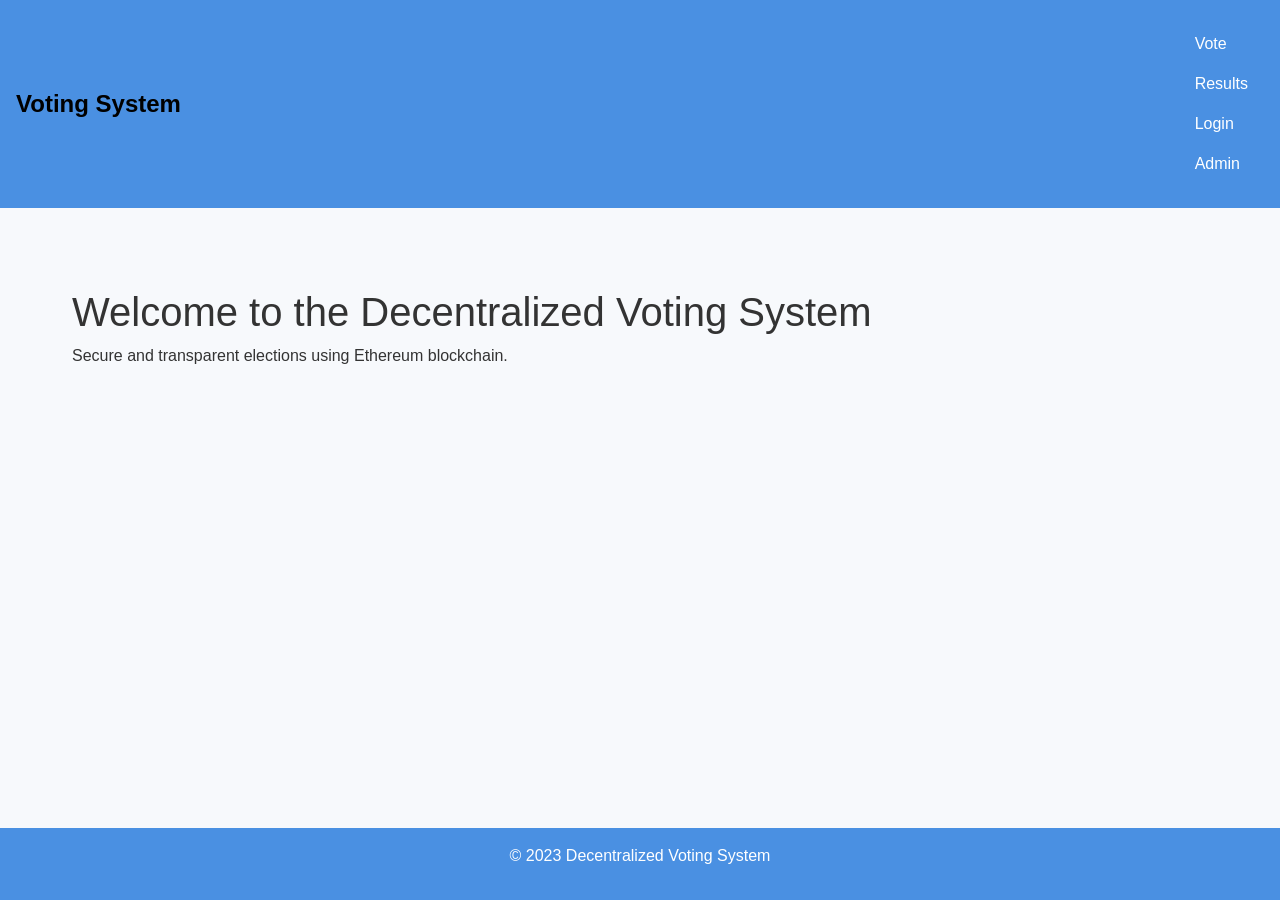
<file: templates/index.html>
<!DOCTYPE html>
<html lang="en">
<head>
    <meta charset="UTF-8">
    <meta name="viewport" content="width=device-width, initial-scale=1.0">
    <title>Decentralized Voting System</title>
    <link href="https://stackpath.bootstrapcdn.com/bootstrap/5.0.0/css/bootstrap.min.css" rel="stylesheet">
    <link rel="stylesheet" href="/static/css/style.css">
</head>
<body>
    <header>
        <nav class="navbar">
            <a class="navbar-brand" href="#">Voting System</a>
            <ul class="navbar-nav">
                <li class="nav-item"><a class="nav-link" href="/vote">Vote</a></li>
                <li class="nav-item"><a class="nav-link" href="/results">Results</a></li>
                <li class="nav-item"><a class="nav-link" href="/login">Login</a></li>
                <li class="nav-item"><a class="nav-link" href="/admin">Admin</a></li>
            </ul>
        </nav>
    </header>
    <main class="container mt-5">
        <h1>Welcome to the Decentralized Voting System</h1>
        <p>Secure and transparent elections using Ethereum blockchain.</p>
    </main>
    <footer>
        <p>&copy; 2023 Decentralized Voting System</p>
    </footer>
    <script src="/static/js/main.js"></script>
</body>
</html>
</file>
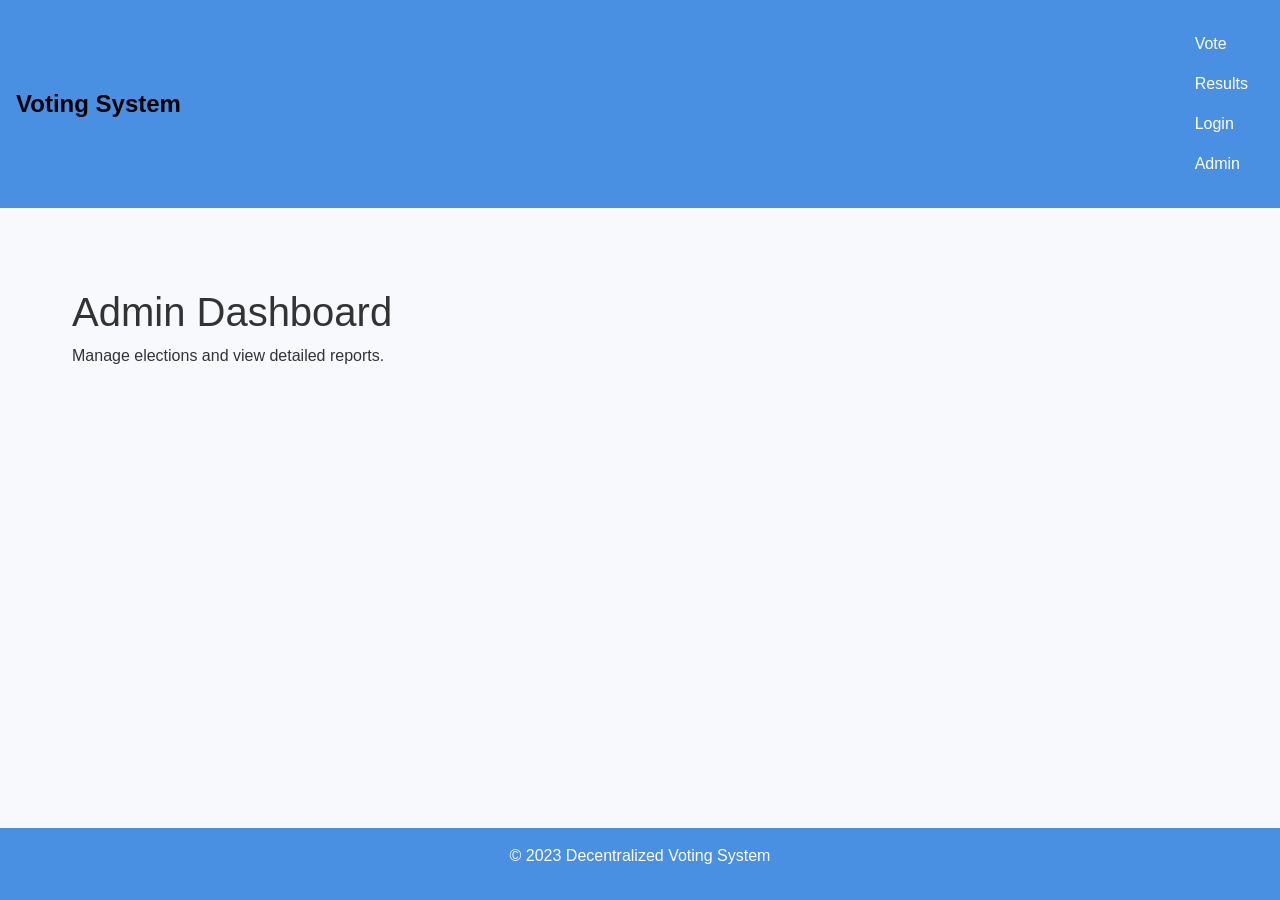
<file: templates/admin.html>
<!DOCTYPE html>
<html lang="en">
<head>
    <meta charset="UTF-8">
    <meta name="viewport" content="width=device-width, initial-scale=1.0">
    <title>Admin Dashboard</title>
    <link href="https://stackpath.bootstrapcdn.com/bootstrap/5.0.0/css/bootstrap.min.css" rel="stylesheet">
    <link rel="stylesheet" href="/static/css/style.css">
</head>
<body>
    <header>
        <nav class="navbar">
            <a class="navbar-brand" href="#">Voting System</a>
            <ul class="navbar-nav">
                <li class="nav-item"><a class="nav-link" href="/vote">Vote</a></li>
                <li class="nav-item"><a class="nav-link" href="/results">Results</a></li>
                <li class="nav-item"><a class="nav-link" href="/login">Login</a></li>
                <li class="nav-item"><a class="nav-link" href="/admin">Admin</a></li>
            </ul>
        </nav>
    </header>
    <main class="container mt-5">
        <h1>Admin Dashboard</h1>
        <p>Manage elections and view detailed reports.</p>
        <!-- Admin functionalities will be implemented here -->
    </main>
    <footer>
        <p>&copy; 2023 Decentralized Voting System</p>
    </footer>
    <script src="/static/js/main.js"></script>
</body>
</html>
</file>
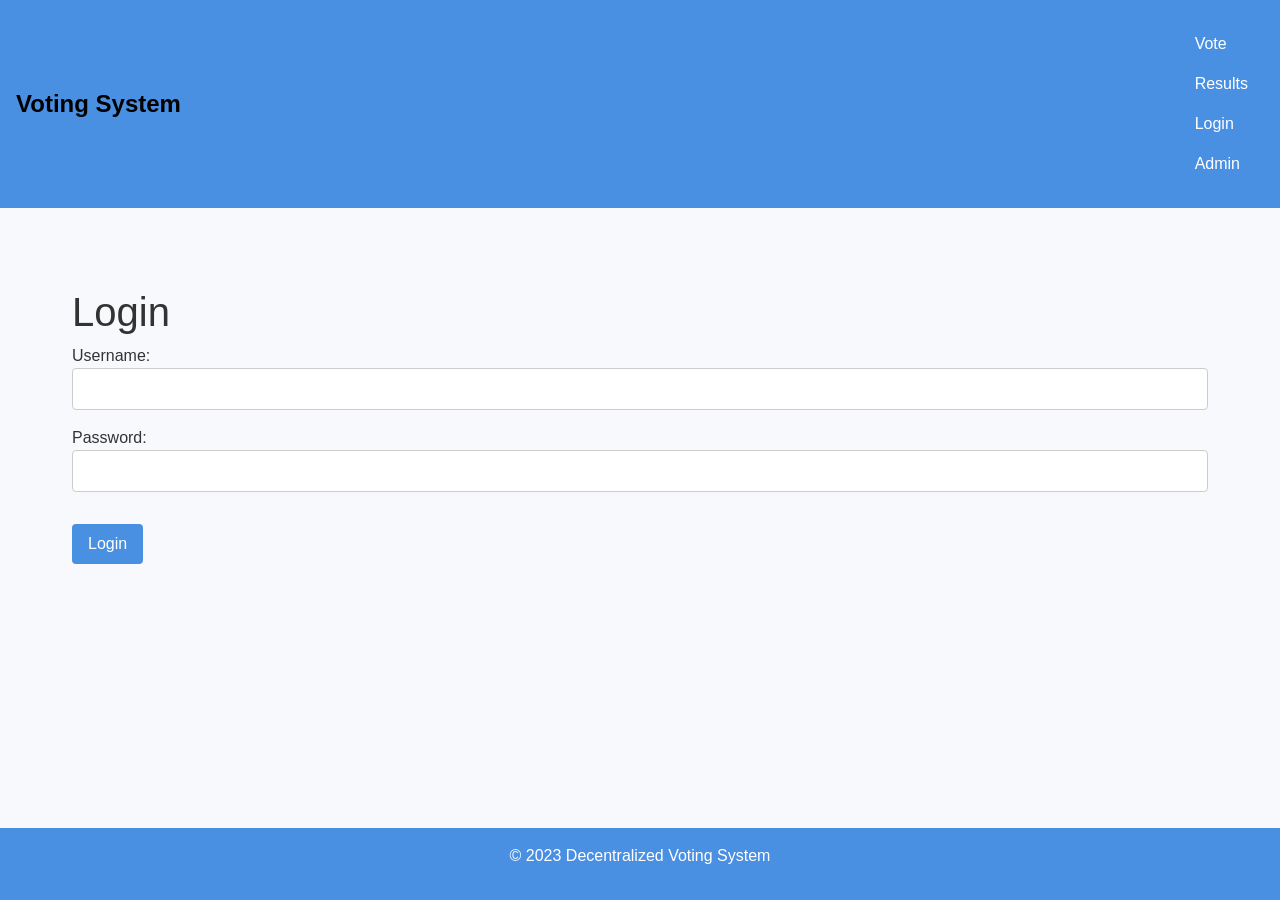
<file: templates/login.html>
<!DOCTYPE html>
<html lang="en">
<head>
    <meta charset="UTF-8">
    <meta name="viewport" content="width=device-width, initial-scale=1.0">
    <title>Login</title>
    <link href="https://stackpath.bootstrapcdn.com/bootstrap/5.0.0/css/bootstrap.min.css" rel="stylesheet">
    <link rel="stylesheet" href="/static/css/style.css">
</head>
<body>
    <header>
        <nav class="navbar">
            <a class="navbar-brand" href="#">Voting System</a>
            <ul class="navbar-nav">
                <li class="nav-item"><a class="nav-link" href="/vote">Vote</a></li>
                <li class="nav-item"><a class="nav-link" href="/results">Results</a></li>
                <li class="nav-item"><a class="nav-link" href="/login">Login</a></li>
                <li class="nav-item"><a class="nav-link" href="/admin">Admin</a></li>
            </ul>
        </nav>
    </header>
    <main class="container mt-5">
        <h1>Login</h1>
        <form id="loginForm" novalidate>
            <div class="form-group">
                <label for="username">Username:</label>
                <input type="text" class="form-control" id="username" name="username" required>
                <div class="invalid-feedback">Please enter your username.</div>
            </div>
            <div class="form-group mt-3">
                <label for="password">Password:</label>
                <input type="password" class="form-control" id="password" name="password" required>
                <div class="invalid-feedback">Please enter your password.</div>
            </div>
            <button type="submit" class="btn btn-primary mt-3">Login</button>
        </form>
    </main>
    <footer>
        <p>&copy; 2023 Decentralized Voting System</p>
    </footer>
    <script src="/static/js/main.js"></script>
</body>
</html>
</file>
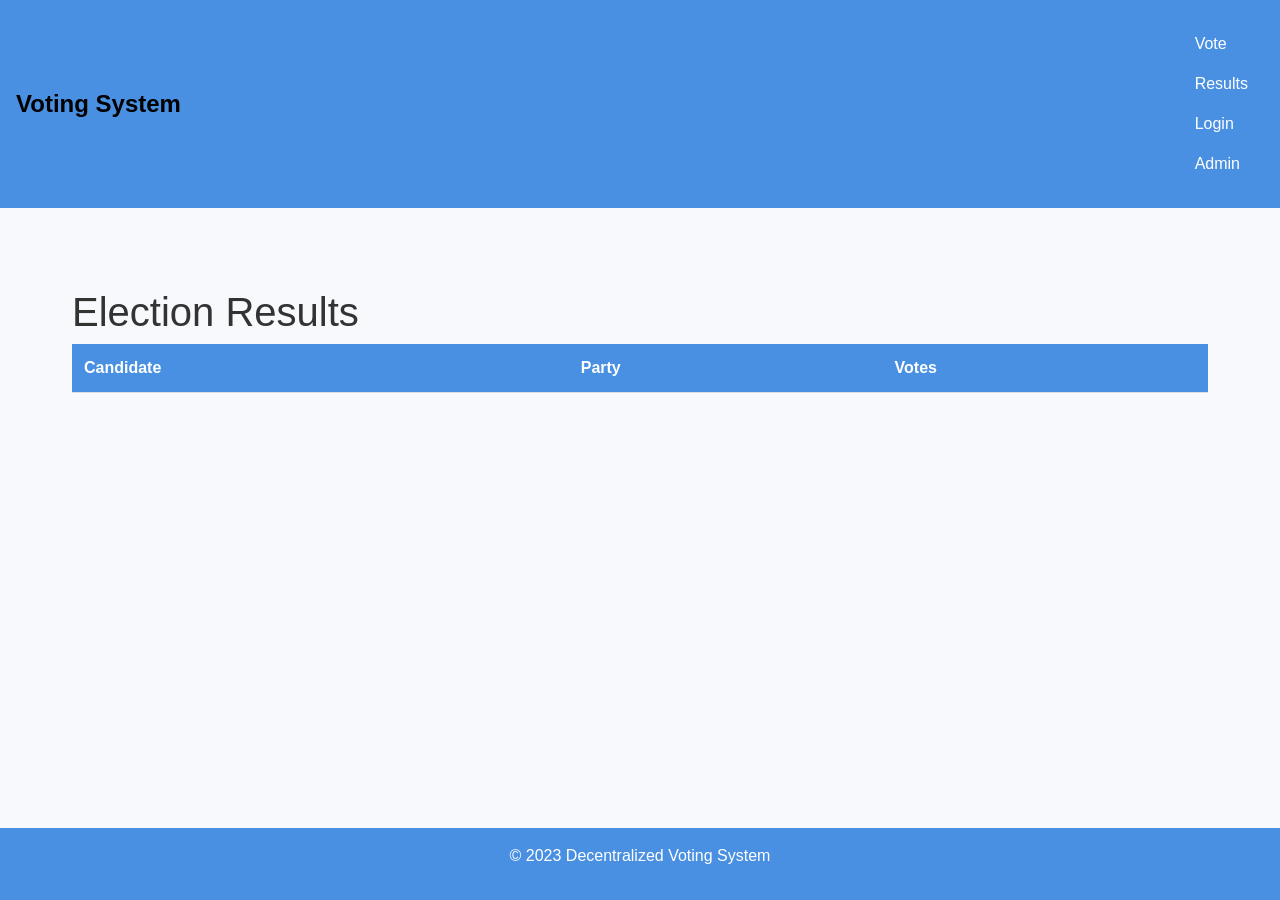
<file: templates/results.html>
<!DOCTYPE html>
<html lang="en">
<head>
    <meta charset="UTF-8">
    <meta name="viewport" content="width=device-width, initial-scale=1.0">
    <title>Results</title>
    <link href="https://stackpath.bootstrapcdn.com/bootstrap/5.0.0/css/bootstrap.min.css" rel="stylesheet">
    <link rel="stylesheet" href="/static/css/style.css">
</head>
<body>
    <header>
        <nav class="navbar">
            <a class="navbar-brand" href="#">Voting System</a>
            <ul class="navbar-nav">
                <li class="nav-item"><a class="nav-link" href="/vote">Vote</a></li>
                <li class="nav-item"><a class="nav-link" href="/results">Results</a></li>
                <li class="nav-item"><a class="nav-link" href="/login">Login</a></li>
                <li class="nav-item"><a class="nav-link" href="/admin">Admin</a></li>
            </ul>
        </nav>
    </header>
    <main class="container mt-5">
        <h1>Election Results</h1>
        <table class="table table-striped">
            <thead>
                <tr>
                    <th>Candidate</th>
                    <th>Party</th>
                    <th>Votes</th>
                </tr>
            </thead>
            <tbody id="resultsTable">
                <!-- Results will be populated here -->
            </tbody>
        </table>
    </main>
    <footer>
        <p>&copy; 2023 Decentralized Voting System</p>
    </footer>
    <script src="/static/js/main.js"></script>
</body>
</html>
</file>
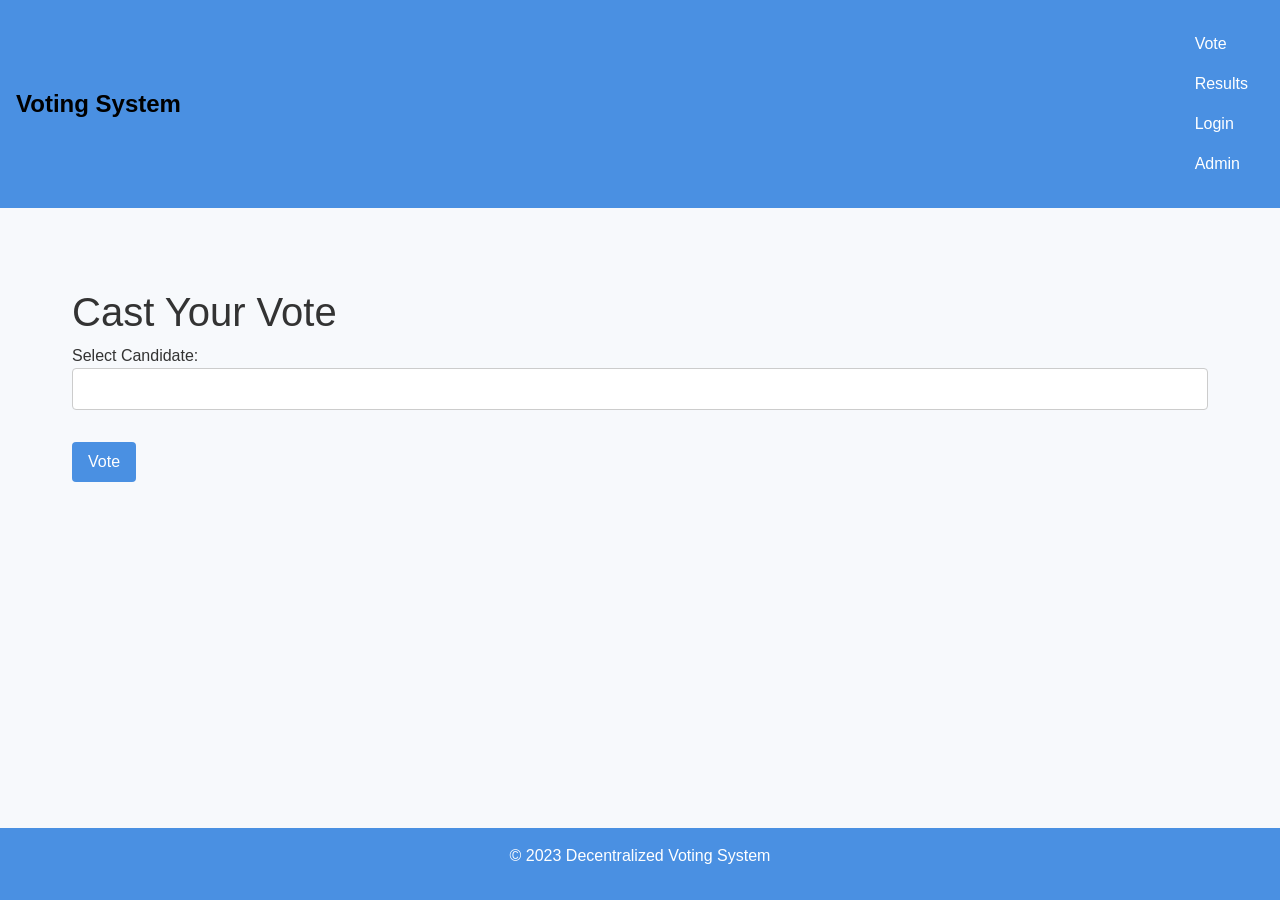
<file: templates/vote.html>
<!DOCTYPE html>
<html lang="en">
<head>
    <meta charset="UTF-8">
    <meta name="viewport" content="width=device-width, initial-scale=1.0">
    <title>Vote</title>
    <link href="https://stackpath.bootstrapcdn.com/bootstrap/5.0.0/css/bootstrap.min.css" rel="stylesheet">
    <link rel="stylesheet" href="/static/css/style.css">
</head>
<body>
    <header>
        <nav class="navbar">
            <a class="navbar-brand" href="#">Voting System</a>
            <ul class="navbar-nav">
                <li class="nav-item"><a class="nav-link" href="/vote">Vote</a></li>
                <li class="nav-item"><a class="nav-link" href="/results">Results</a></li>
                <li class="nav-item"><a class="nav-link" href="/login">Login</a></li>
                <li class="nav-item"><a class="nav-link" href="/admin">Admin</a></li>
            </ul>
        </nav>
    </header>
    <main class="container mt-5">
        <h1>Cast Your Vote</h1>
        <form id="voteForm" novalidate>
            <div class="form-group">
                <label for="candidate">Select Candidate:</label>
                <select class="form-control" id="candidate" name="candidate">
                    <!-- Candidates will be populated here -->
                </select>
                <div class="invalid-feedback">Please select a candidate.</div>
            </div>
            <button type="submit" class="btn btn-primary mt-3">Vote</button>
        </form>
    </main>
    <footer>
        <p>&copy; 2023 Decentralized Voting System</p>
    </footer>
    <script src="/static/js/main.js"></script>
</body>
</html>
</file>
<file: static/css/style.css>
:root {
    --primary-color: #4A90E2;
    --secondary-color: #FFFFFF;
    --text-color: #333333;
    --background-color: #F7F9FC;
    --card-background: #FFFFFF;
    --card-shadow: rgba(0, 0, 0, 0.1);
    --transition-speed: 0.3s;
}

body {
    font-family: 'Segoe UI', Tahoma, Geneva, Verdana, sans-serif;
    background-color: var(--background-color);
    color: var(--text-color);
    margin: 0;
    padding: 0;
}

header {
    background-color: var(--primary-color);
    color: var(--secondary-color);
    padding: 1rem;
}

nav {
    display: flex;
    justify-content: space-between;
    align-items: center;
}

.navbar-brand {
    font-size: 1.5rem;
    font-weight: bold;
}

.navbar-nav {
    list-style: none;
    padding: 0;
    display: flex;
}

.nav-item {
    margin-right: 1rem;
}

.nav-link {
    color: var(--secondary-color);
    text-decoration: none;
    transition: color var(--transition-speed);
}

.nav-link:hover {
    color: var(--background-color);
}

.container {
    max-width: 1200px;
    margin: 0 auto;
    padding: 2rem;
}

.card {
    background-color: var(--card-background);
    box-shadow: 0 4px 8px var(--card-shadow);
    border-radius: 8px;
    padding: 1rem;
    margin-bottom: 1rem;
    transition: transform var(--transition-speed);
}

.card:hover {
    transform: translateY(-5px);
}

.table {
    width: 100%;
    border-collapse: collapse;
    margin-bottom: 1rem;
}

.table th, .table td {
    padding: 0.75rem;
    text-align: left;
    border-bottom: 1px solid #ddd;
}

.table th {
    background-color: var(--primary-color);
    color: var(--secondary-color);
}

.form-group {
    margin-bottom: 1rem;
}

.form-control {
    width: 100%;
    padding: 0.5rem;
    border: 1px solid #ccc;
    border-radius: 4px;
}

.btn {
    background-color: var(--primary-color);
    color: var(--secondary-color);
    padding: 0.5rem 1rem;
    border: none;
    border-radius: 4px;
    cursor: pointer;
    transition: background-color var(--transition-speed);
}

.btn:hover {
    background-color: darken(var(--primary-color), 10%);
}

@media (max-width: 768px) {
    .navbar-nav {
        flex-direction: column;
    }

    .nav-item {
        margin-bottom: 0.5rem;
    }
}

footer {
    background-color: var(--primary-color);
    color: var(--secondary-color);
    text-align: center;
    padding: 1rem;
    position: fixed;
    bottom: 0;
    width: 100%;
}
</file>
